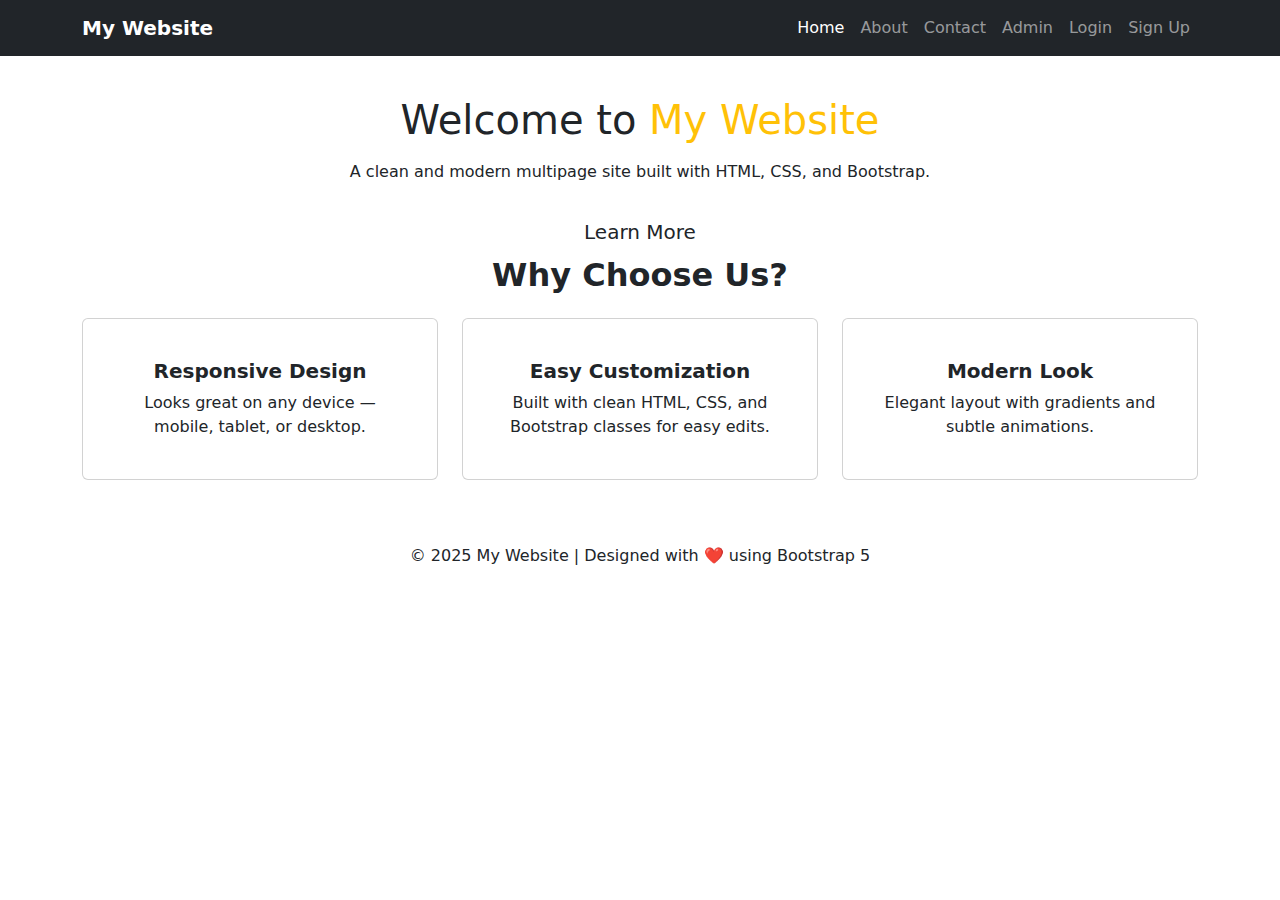
<file: index.html>
<!doctype html>
<html lang="en">
  <head>
    <meta charset="utf-8" />
    <meta name="viewport" content="width=device-width, initial-scale=1" />
    <title>Home | My Website</title>

    <!-- Bootstrap CSS -->
    <link href="https://cdn.jsdelivr.net/npm/bootstrap@5.3.3/dist/css/bootstrap.min.css" rel="stylesheet">

    <!-- Google Font -->
    <link href="https://fonts.googleapis.com/css2?family=Poppins:wght@400;600&display=swap" rel="stylesheet">

  </head>

  <body>
    <!-- Navbar -->
    <nav class="navbar navbar-expand-lg navbar-dark bg-dark fixed-top">
      <div class="container">
        <a class="navbar-brand fw-bold" href="index.html">My Website</a>
        <button class="navbar-toggler" type="button" data-bs-toggle="collapse" data-bs-target="#navbarNav">
          <span class="navbar-toggler-icon"></span>
        </button>

        <div class="collapse navbar-collapse" id="navbarNav">
          <ul class="navbar-nav ms-auto">
            <li class="nav-item"><a class="nav-link active" href="index.html">Home</a></li>
            <li class="nav-item"><a class="nav-link" href="about.html">About</a></li>
            <li class="nav-item"><a class="nav-link" href="contact.html">Contact</a></li>
            <li class="nav-item"><a class="nav-link" href="admin.html">Admin</a></li>
            <li class="nav-item"><a class="nav-link" href="login.html">Login</a></li>
            <li class="nav-item"><a class="nav-link" href="register.html">Sign Up</a></li>
          </ul>
        </div>
      </div>
    </nav>

    <!-- Hero Section -->
    <section class="hero-section text-center">
      <div class="container mt-5 pt-5">
        <h1 class="mb-3">Welcome to <span class="text-warning">My Website</span></h1>
        <p class="mb-4">A clean and modern multipage site built with HTML, CSS, and Bootstrap.</p>
        <a href="about.html" class="btn btn-custom btn-lg">Learn More</a>
      </div>
    </section>

    <!-- Features Section -->
    <section class="features">
      <div class="container text-center">
        <h2 class="fw-bold mb-4">Why Choose Us?</h2>
        <div class="row g-4">
          <div class="col-md-4">
            <div class="card feature-card p-4">
              <div class="card-body">
                <h5 class="card-title fw-semibold">Responsive Design</h5>
                <p class="card-text">Looks great on any device — mobile, tablet, or desktop.</p>
              </div>
            </div>
          </div>

          <div class="col-md-4">
            <div class="card feature-card p-4">
              <div class="card-body">
                <h5 class="card-title fw-semibold">Easy Customization</h5>
                <p class="card-text">Built with clean HTML, CSS, and Bootstrap classes for easy edits.</p>
              </div>
            </div>
          </div>

          <div class="col-md-4">
            <div class="card feature-card p-4">
              <div class="card-body">
                <h5 class="card-title fw-semibold">Modern Look</h5>
                <p class="card-text">Elegant layout with gradients and subtle animations.</p>
              </div>
            </div>
          </div>
        </div>
      </div>
    </section>

    <!-- Footer -->
    <footer class="text-center py-3 mt-5">
      <p>© 2025 My Website | Designed with ❤️ using Bootstrap 5</p>
    </footer>

    <!-- Bootstrap JS -->
    <script src="https://cdn.jsdelivr.net/npm/bootstrap@5.3.3/dist/js/bootstrap.bundle.min.js"></script>
  </body>
</html>
</file>
